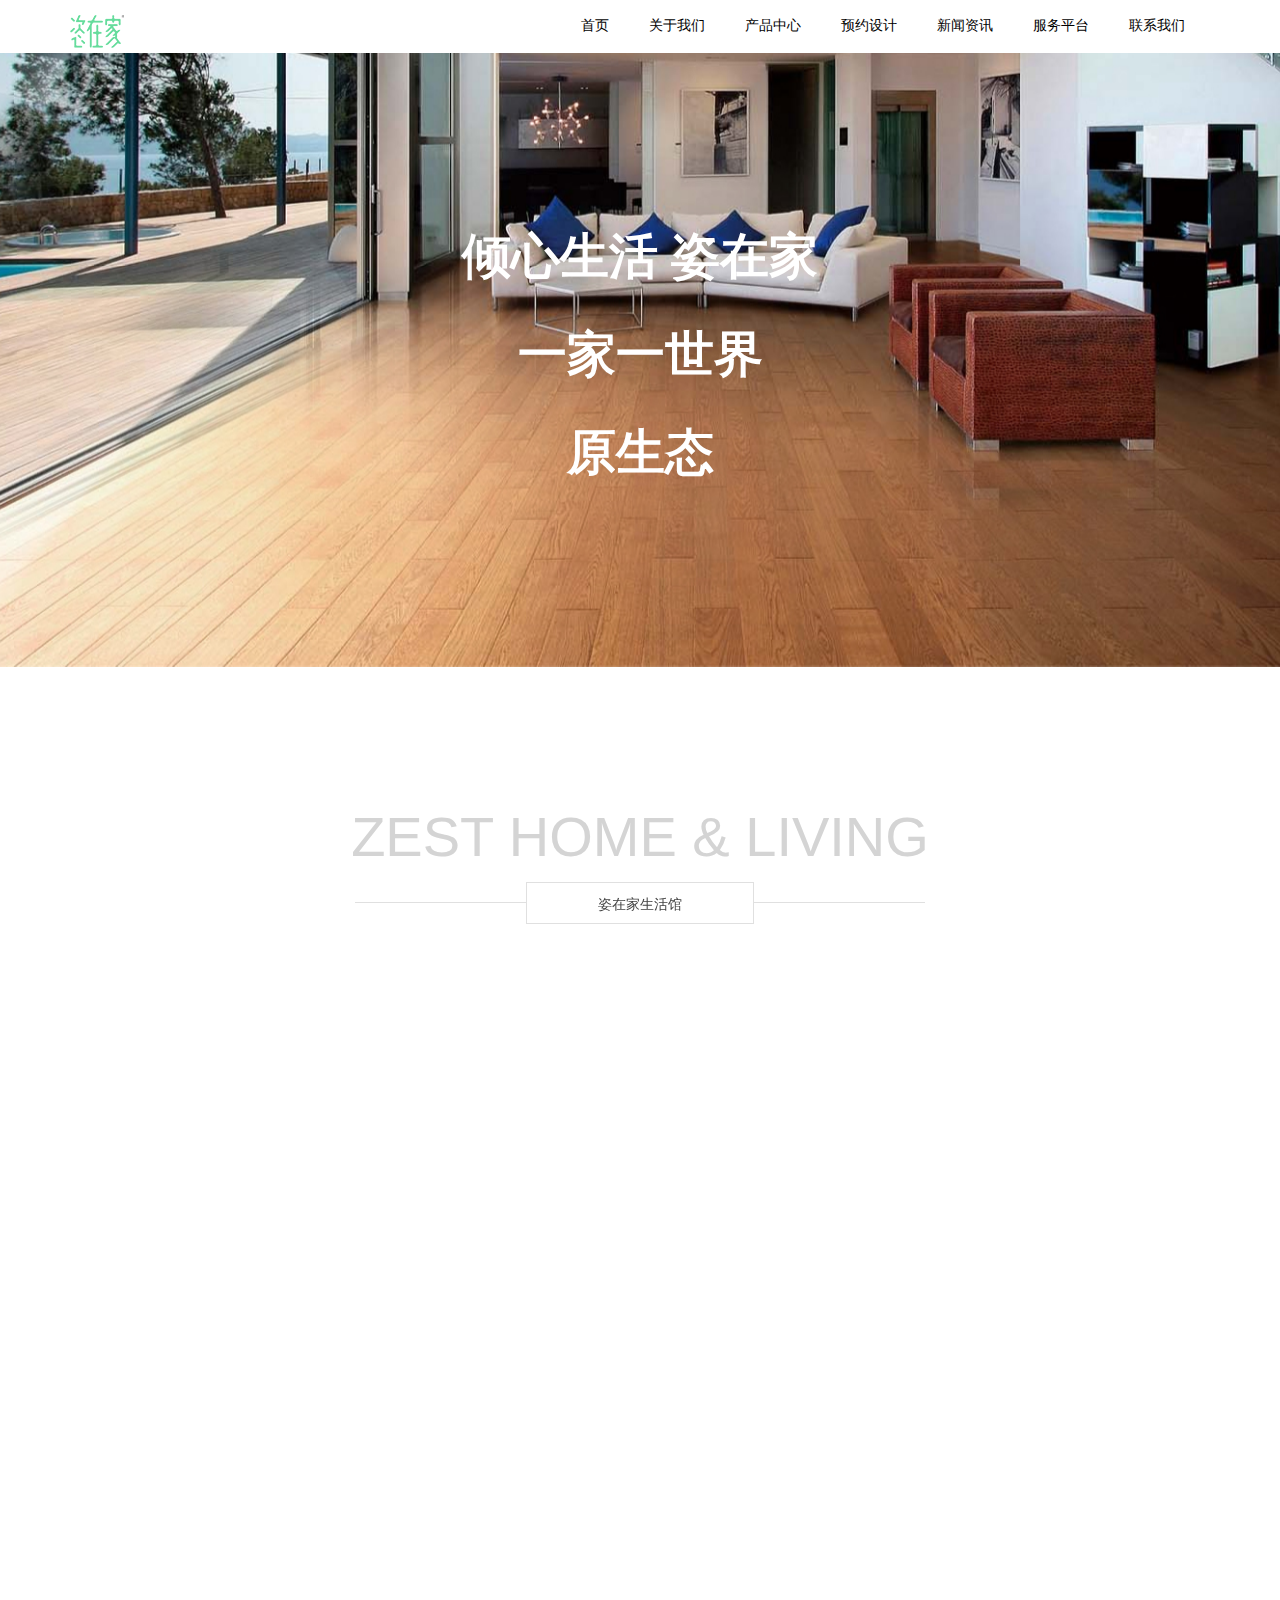
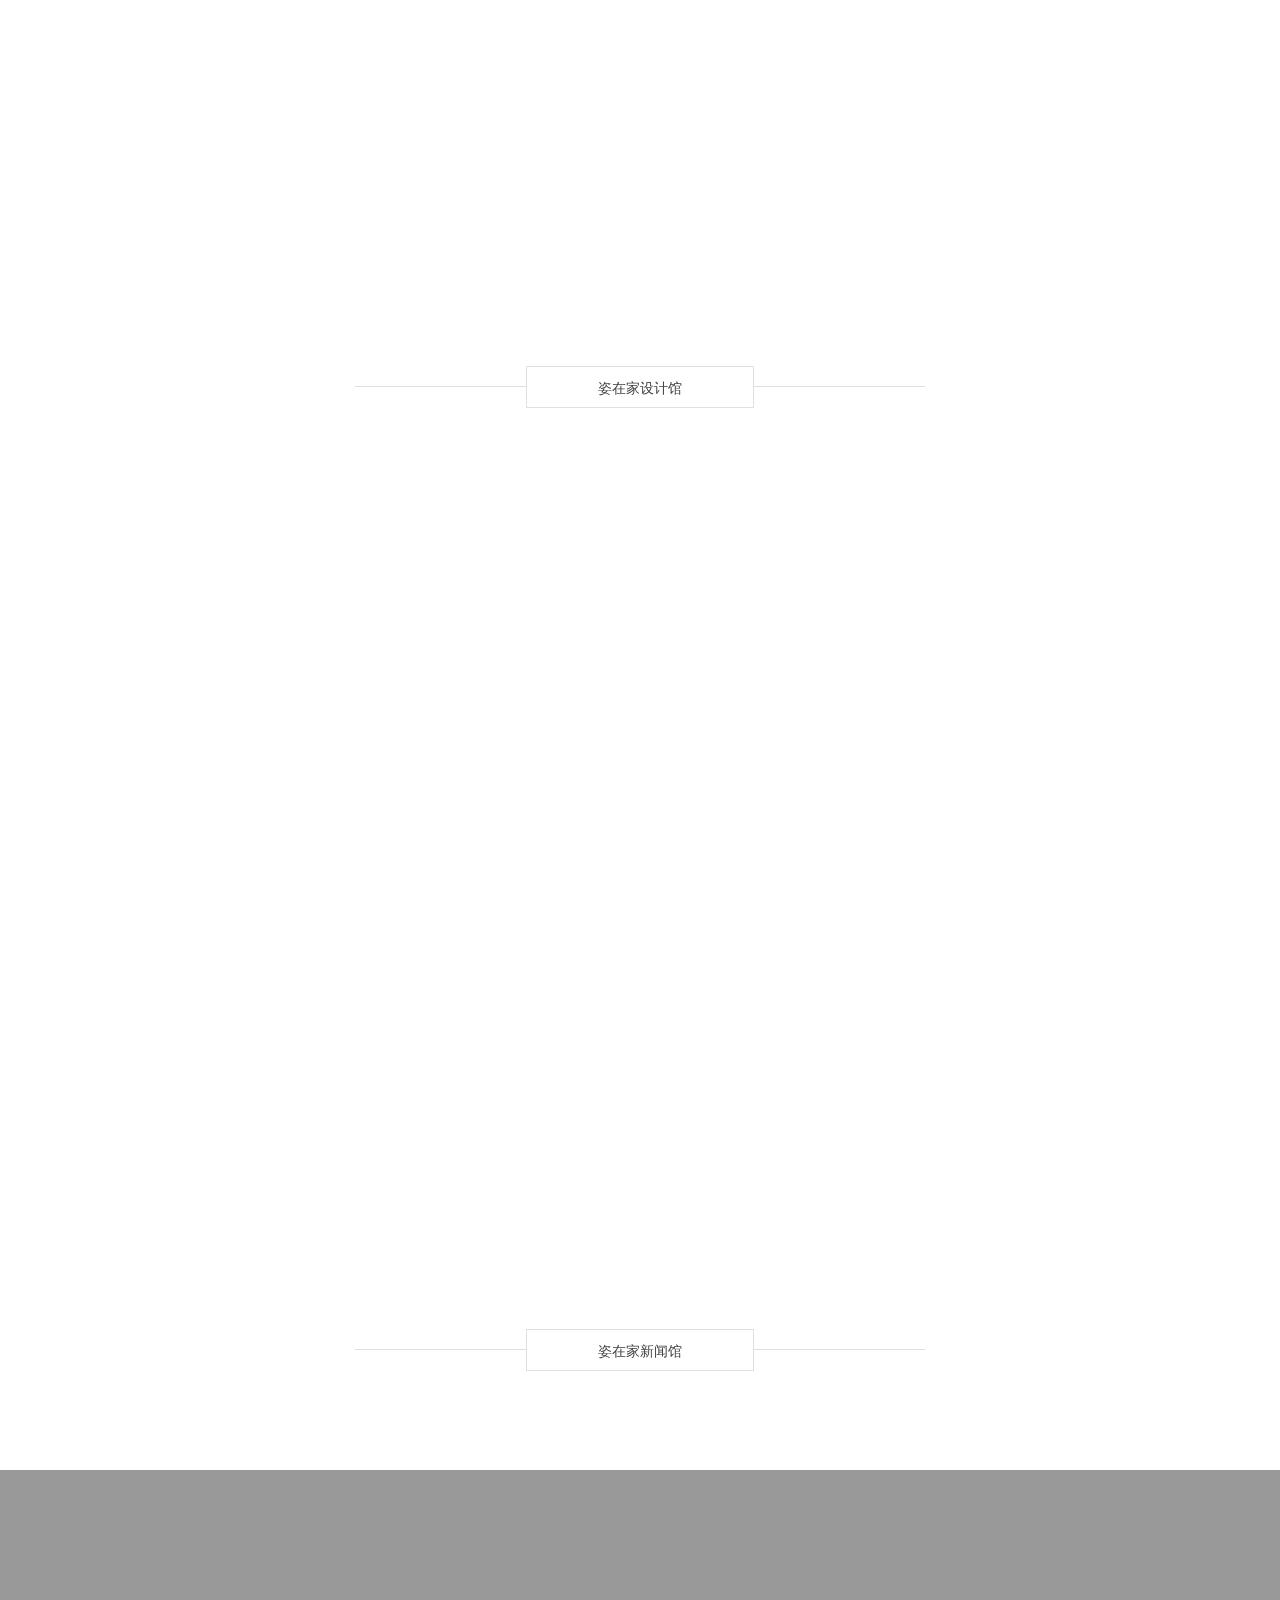
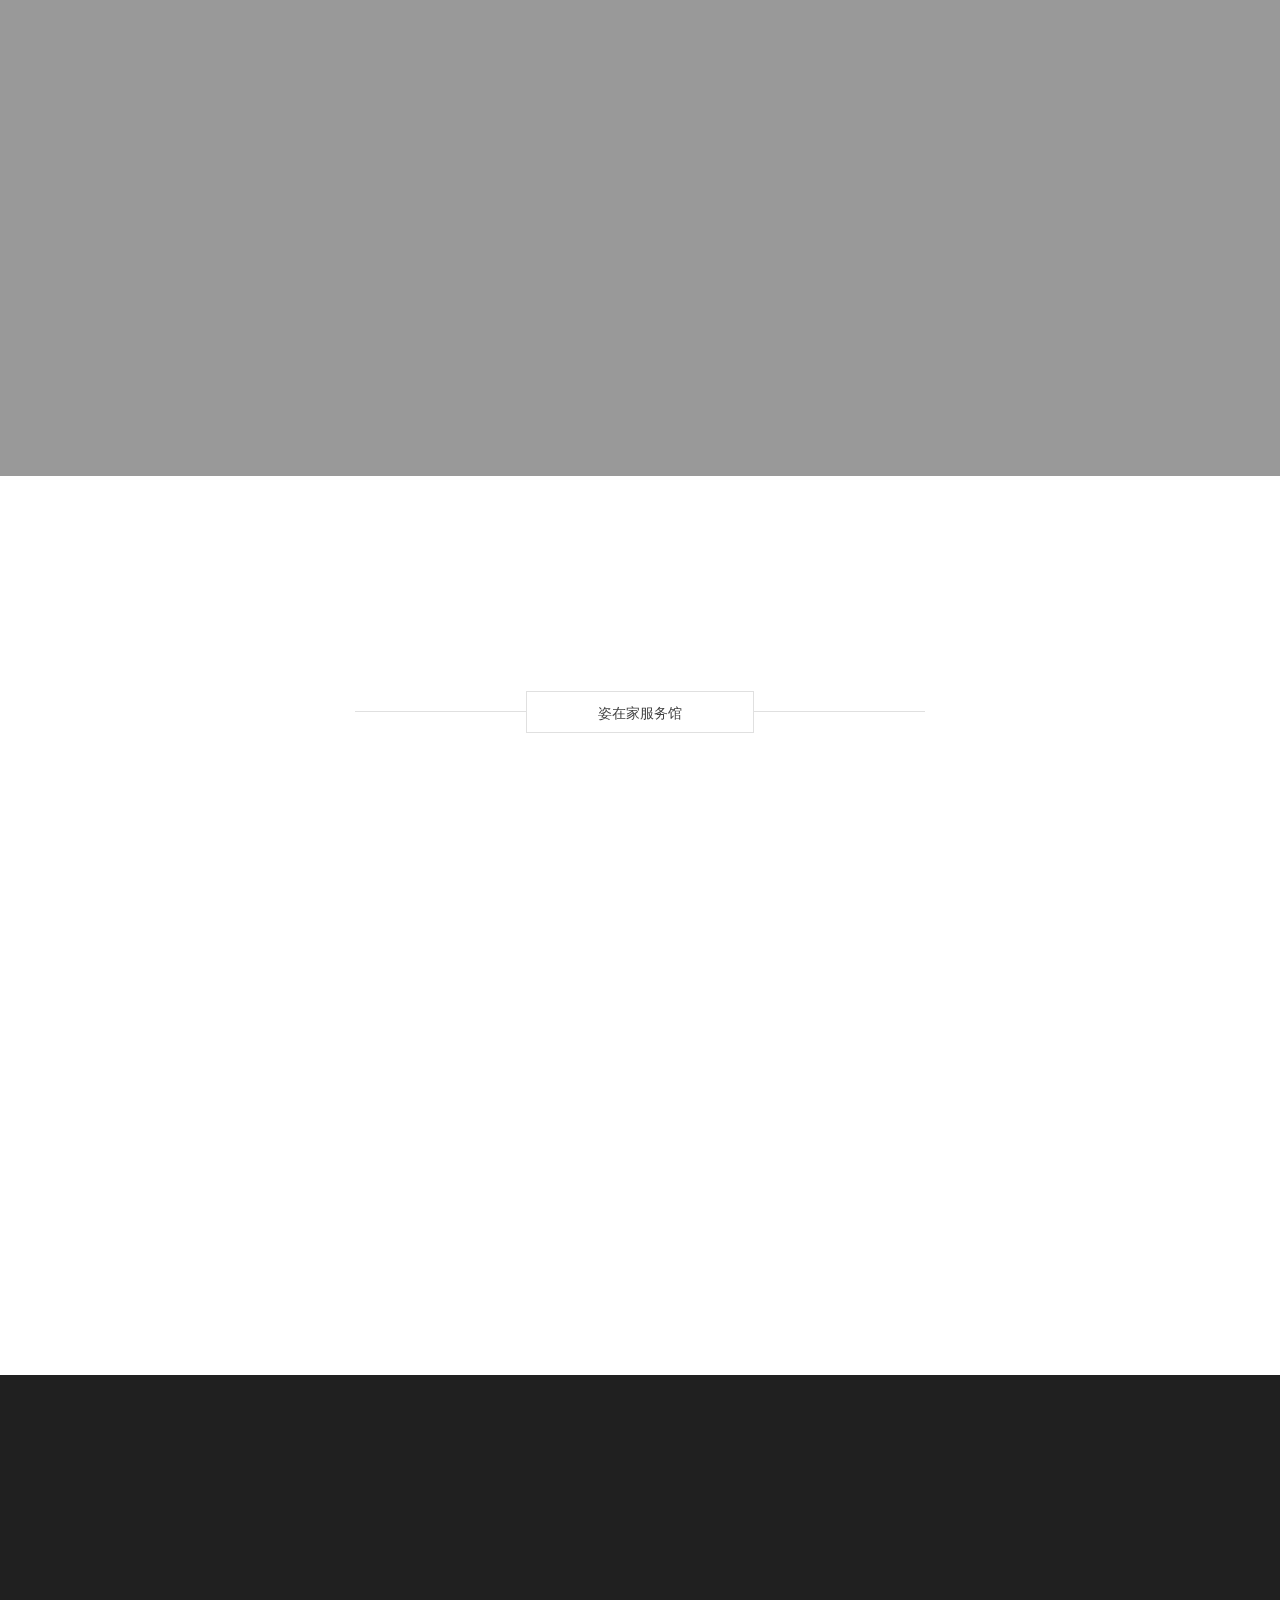
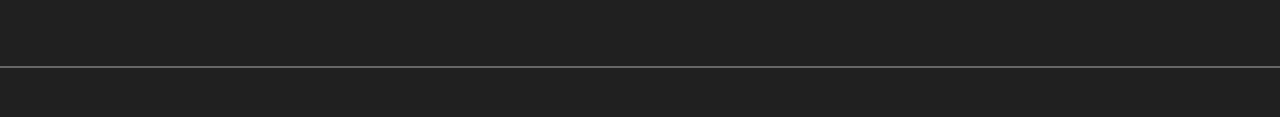
<file: index.html>
<!DOCTYPE html>
<html lang="en">
<head>
    <meta charset="UTF-8">
    <meta http-equiv="X-UA-Compatible" content="IE=edge">
    <meta name="viewport" content="width=device-width, initial-scale=1.0">
    <link rel="stylesheet" href="./assets/css/bootstrap.min.css">
    <link rel="stylesheet" href="./assets/css/animate.min.css">
    <link rel="stylesheet/less" href="./assets/css/reset.less">
    <link rel="stylesheet/less" href="./assets/css/common.less">
    <link rel="stylesheet/less" href="./assets/css/index.less">
    <script src="./assets/js/jquery.min.js"></script>
    <script src="./assets/js/bootstrap.min.js"></script>
    <script src="./assets/js/less.min.js"></script>
    <script src="./assets/js/wow.min.js"></script>
    <script src="./assets/js/parallax.min.js"></script>
    <title>Home Furnishing</title>
</head>
<body>
    <!-- 头部 -->
    <header class="header navbar navbar-inverse" >
        <div class="container">
          
            <div class=" navbar-header">
                <button type="button" class="navbar-toggle collapsed" data-toggle="collapse" data-target="#bs-example-navbar-collapse-1" aria-expanded="false">
                    <span class="sr-only">Toggle navigation</span>
                    <span class="icon-bar"></span>
                    <span class="icon-bar"></span>
                    <span class="icon-bar"></span>
                </button>
                <a class="navbar-brand logo" href="JavaScript:;">
                    <img src="./assets/images/logo_03.png" class="img-responsive" alt="">
                </a>
            </div>
        
            <!-- 导航 -->
            <div class="collapse navbar-collapse" id="bs-example-navbar-collapse-1">
                <ul class="nav navbar-nav navbar-right">                           
                    <li class="nav-item"><a class="nav-link" href="#home">首页</a></li>
                    <li class="nav-item"><a class="nav-link" href="./assets/html/about.html">关于我们</a></li>
                    <li class="nav-item"><a class="nav-link" href="JavaScript:;">产品中心</a></li>
                    <li class="nav-item"><a class="nav-link" href="JavaScript:;">预约设计</a></li>
                    <li class="nav-item"><a class="nav-link" href="JavaScript:;">新闻资讯</a></li>
                    <li class="nav-item"><a class="nav-link" href="JavaScript:;">服务平台</a></li>
                    <li class="nav-item"><a class="nav-link" href="./assets/html/contact.html">联系我们</a></li>
                </ul>


            </div>
        </div>
    </header>
    
    <!-- banner -->
    <div class="banner "  data-parallax="scroll" data-image-src="./assets/images/banner_02.png" id="home">
        <div class="container">

            <div class="text">
                <h1 class="wow slideInUp" data-wow-delay="100ms">倾心生活 姿在家</h1>
                <h1 class="wow slideInUp" data-wow-delay="200ms">一家一世界</h1>
                <h1 class="wow slideInUp" data-wow-delay="300ms">原生态</h1>
            </div>

        </div>
    </div>
    

    <div class="lifetit">
        <div class="container">
            <div class="title wow fadeInUp" data-wow-delay="100ms">ZEST HOME & LIVING</div>
            <div class="btname">
                <div>姿在家生活馆</div>
                <p class="wow fadeInUp" data-wow-delay="200ms">GIVE YOU A COMFORTABLE HOME</p>
            </div>
        </div>
    </div>

    <div class="lifebanner" data-parallax="scroll" data-image-src="./assets/images/banner1_02.png">
        <div class="container">
            <div class="top">
                <div class="tbox wow slideInUp" data-wow-delay="100ms">简约美式</div>
                <div class="tbox wow slideInUp" data-wow-delay="200ms">田园休闲</div>
                <div class="tbox wow slideInUp" data-wow-delay="300ms">清新法式</div>
                <div class="tbox wow slideInUp" data-wow-delay="400ms">现代都市</div>
            </div>
            <div class="bottom">
                <div class="picture">
                    <img class="img-responsive wow lightSpeedIn" data-wow-delay="100ms" src="./assets/images/pc_03.png" alt="">
                    
                </div>
                <div class="picture2">
                    <img class="img-responsive wow lightSpeedIn" data-wow-delay="200ms" src="./assets/images/pc1_03.png" alt="">
                </div>
                <div class="text wow lightSpeedIn" data-wow-delay="200ms">
                    时间更迭，件件物品在艺术氛围的衬托下韵味十足灵动且张力十足的传记圆腿简约与典雅的结合现代都市里一笔浓墨重彩的色调简约美式里一缕典雅的英伦之风经典的场景，奇妙的邂逅你，是否也在等待夏洛克的到来
                </div>
            </div>
        </div>
    </div>

    <div class="lifetit">
        <div class="container">
            <div class="title wow fadeInUp" data-wow-delay="100ms">ZEST HOME & LIVING DESIGN</div>
            <div class="btname">
                <div>姿在家设计馆</div>
                <p class="wow fadeInUp" data-wow-delay="200ms">GIVE YOU A COMFORTABLE HOME</p>
            </div>
        </div>
    </div>


    <div class="design">
        <div class="container">
            <div class="list">
                <div class="item">
                    <img class="img-responsive wow slideInUp" data-wow-delay="100ms" src="./assets/images/sheji_03.png" class="img-responsive" alt="">
                    <div class="tit">设计理念</div>
                </div>
                <div class="item">
                    <img class="img-responsive wow slideInUp" data-wow-delay="200ms" src="./assets/images/sheji2_03.png" class="img-responsive" alt="">
                    <div class="tit">设计团队</div>
                </div>
                <div class="item">
                    <img class="img-responsive wow slideInUp" data-wow-delay="300ms" src="./assets/images/sheji3_03.png" class="img-responsive" alt="">
                    <div class="tit">设计案例</div>
                </div>
                <div class="item">
                    <img class="img-responsive wow slideInUp" data-wow-delay="400ms" src="./assets/images/sheji4_03.png" class="img-responsive" alt="">
                    <div class="tit">设计预约</div>
                </div>
            </div>
        </div>
    </div>

    <div class="lifetit">
        <div class="container">
            <div class="title wow fadeInUp">ZEST HOME & LIVING NEWS</div>
            <div class="btname">
                <div>姿在家新闻馆</div>
                <p class="wow fadeInUp" data-wow-delay="200ms">GIVE YOU A COMFORTABLE HOME</p>
            </div>
        </div>
    </div>


    <div class="newsbanner" data-parallax="scroll" data-image-src="./assets/images/banner2_02.png">
        <div class="yinying">
            <div class="container">
                <div class="top">
                    <div class="tbox wow slideInUp" data-wow-delay="100ms">品牌资讯</div>
                    <div class="tbox wow slideInUp" data-wow-delay="200ms">热门观点</div>
                    <div class="tbox wow slideInUp" data-wow-delay="300ms">家居动态</div>
                    <div class="tbox wow slideInUp" data-wow-delay="400ms">精彩视频</div>
                </div>
                <div class="bottom">
                    <div class="left wow slideInUp" data-wow-delay="100ms">
                        <img src="./assets/images/news_03.png" class="img-responsive" alt="">
                        <div class="text">
                            <h2>穿越人山人海，我们为造梦而来！</h2>
                            <p>因为懂中国人对于家深深的执念，所以我们格外珍惜每一次对家的构建；因为见证了太多关于家的点滴幸福，所以我们了解家之于生活意义非凡。</p>
                            <button type="button">了解更多</button>
                        </div>                    
                    </div>
                    <div class="right">
                        <div class="item wow slideInUp" data-wow-delay="200ms">
                            <img src="./assets/images/news2_03.png" class="img-responsive" alt="">
                            <div class="fonts">
                                <h3>2018什么牌子的床垫好？</h3>
                                <p>美克家居旗下全新线上品牌恣在家，以个性、时尚、多
                                    彩、百搭为核心。其床垫设计符合年轻人的睡</p>
                                <button type="button">了解更多</button>
                            </div>                        
                        </div>
                        <div class="item wow slideInUp" data-wow-delay="300ms">
                            <img src="./assets/images/news3_03.png" class="img-responsive" alt="">
                            <div class="fonts">
                                <h3>怎么辨别实木家具？ 从这五个方面入手就不会错。</h3>
                                <p>实木家具越来越受到大家的欢迎，一方面是因为实木天然环保，另一方面也是因为纯实木对工艺的要求比较高</p>
                                <button type="button">了解更多</button>
                            </div>
                        </div>
                        <div class="item wow slideInUp" data-wow-delay="400ms">
                            <img src="./assets/images/news4_03.png" class="img-responsive" alt="">
                            <div class="fonts">
                                <h3>想要打造正宗美式风格卧室，照着这些方式搭配</h3>
                                <p>美式风格近几年特别流行，不管是年轻人还是中年人，似乎都
                                    对美式情有独钟。不过呢，很多人在装修新家时</p>
                                <button type="button">了解更多</button>
                            </div>
                        </div>
                    </div>
                </div>
            </div>
        </div>
    </div>

    <div class="lifetit">
        <div class="container">
            <div class="title wow fadeInUp">ZEST HOME & LIVING SERVICE</div>
            <div class="btname">
                <div>姿在家服务馆</div>
                <p class="wow fadeInUp" data-wow-delay="200ms">GIVE YOU A COMFORTABLE HOME</p>
            </div>
        </div>
    </div>

    <div class="service">
        <div class="container">
            <div class="title wow slideInUp" data-wow-delay="100ms">恣在家为用户制定全方位服务与管理体制，满足不同客户人群的需求，注重每个细节的处理，为您打造温馨舒适的家居生活。</div>
            <div class="box">
                <div class="item wow lightSpeedIn" data-wow-delay="200ms">
                    <div class="images">
                        <img class="img-responsive" src="./assets/images/sec_03.png" alt="">
                    </div>
                    <div class="text">
                        <p>理念服务</p>
                        <p>恣在家一贯秉承专业的金保姆服务体系，让您买得安心用得放心。一次选择，终身受益。</p>
                    </div>
                </div>
                <div class="item wow lightSpeedIn" data-wow-delay="300ms">
                    <div class="images">
                        <img class="img-responsive" src="./assets/images/sec_05.png" alt="">
                    </div>
                    <div class="text">
                        <p>服务支持</p>
                        <p>恣在家为用户提供知心、省心、诚心、贴心的服务支持，让您放心购买。</p>
                    </div>
                </div>
                <div class="item wow lightSpeedIn" data-wow-delay="400ms">
                    <div class="images">
                        <img class="img-responsive" src="./assets/images/sec_07.png" alt="">
                    </div>
                    <div class="text">
                        <p>服务承诺</p>
                        <p>恣在家用户可享受免费送货与安装以及全国联保服务，让您放心使用。</p>
                    </div>
                </div>
            </div>
        </div>
    </div>

    <div class="under">
        <div class="container">
            <div class="listbox">
                <div class="item wow fadeInUp" data-wow-delay="100ms">
                    <h2 class="title">关于我们</h2>
                    <ul class="ullist">
                        <li><a href="JavaScript:;">公司介绍</a></li>
                        <li><a href="JavaScript:;">文化产品</a></li>
                        <li><a href="JavaScript:;">发展历程</a></li>
                    </ul>
                </div>
                <div class="item wow fadeInUp" data-wow-delay="100ms">
                    <h2 class="title">产品中心</h2>
                    <ul class="ullist">
                        <li><a href="JavaScript:;">现代都市</a></li>
                        <li><a href="JavaScript:;">折叠城市</a></li>
                        <li><a href="JavaScript:;">清风物语</a></li>
                        <li><a href="JavaScript:;">落落星辰</a></li>
                    </ul>
                </div>
                <div class="item wow fadeInUp" data-wow-delay="200ms">
                    <h2 class="title">预约设计</h2>
                    <ul class="ullist">
                        <li><a href="JavaScript:;">精牌设计</a></li>
                        <li><a href="JavaScript:;">设计申请</a></li>
                        <li><a href="JavaScript:;">客户案例</a></li>
                    </ul>
                </div>
                <div class="item wow fadeInUp" data-wow-delay="200ms">
                    <h2 class="title">新闻资讯</h2>
                    <ul class="ullist">
                        <li><a href="JavaScript:;">品牌资讯</a></li>
                        <li><a href="JavaScript:;">热门观点</a></li>
                        <li><a href="JavaScript:;">家具动态</a></li>
                        <li><a href="JavaScript:;">精彩视频</a></li>
                    </ul>
                </div>
                <div class="item wow fadeInUp" data-wow-delay="300ms">
                    <h2 class="title">服务平台</h2>
                    <ul class="ullist">
                        <li><a href="JavaScript:;">理念服务</a></li>
                        <li><a href="JavaScript:;">服务支持</a></li>
                        <li><a href="JavaScript:;">服务承诺</a></li>
                        <li><a href="JavaScript:;">在线保修</a></li>
                    </ul>
                </div>
                <div class="item wow fadeInUp" data-wow-delay="300ms">
                    <h2 class="title">联系我们</h2>
                    <ul class="ullist">
                        <li><a href="JavaScript:;">河南省-郑州高新区-万仙山-万仙洞</a></li>
                        <li><a href="JavaScript:;">110-123456789</a></li>
                        <li><a href="JavaScript:;">www.111.com</a></li>
                    </ul>
                </div>
            </div>
        </div>
    </div>

    <div class="footer">
        <div class="container">
           <p class="wow fadeInUp"> &copy; 2017姿在家家居用品股份有限公司版权所有法 律 声 明 及 隐 私 权 政 策 · 知 识 产 权新ICP备 05003017号新公网安备：65010402001003号</p>
        </div>
    </div>

    
</body>
</html>
<script>
    // 实例化懒加载动画
    new WOW().init();
</script>
</file>
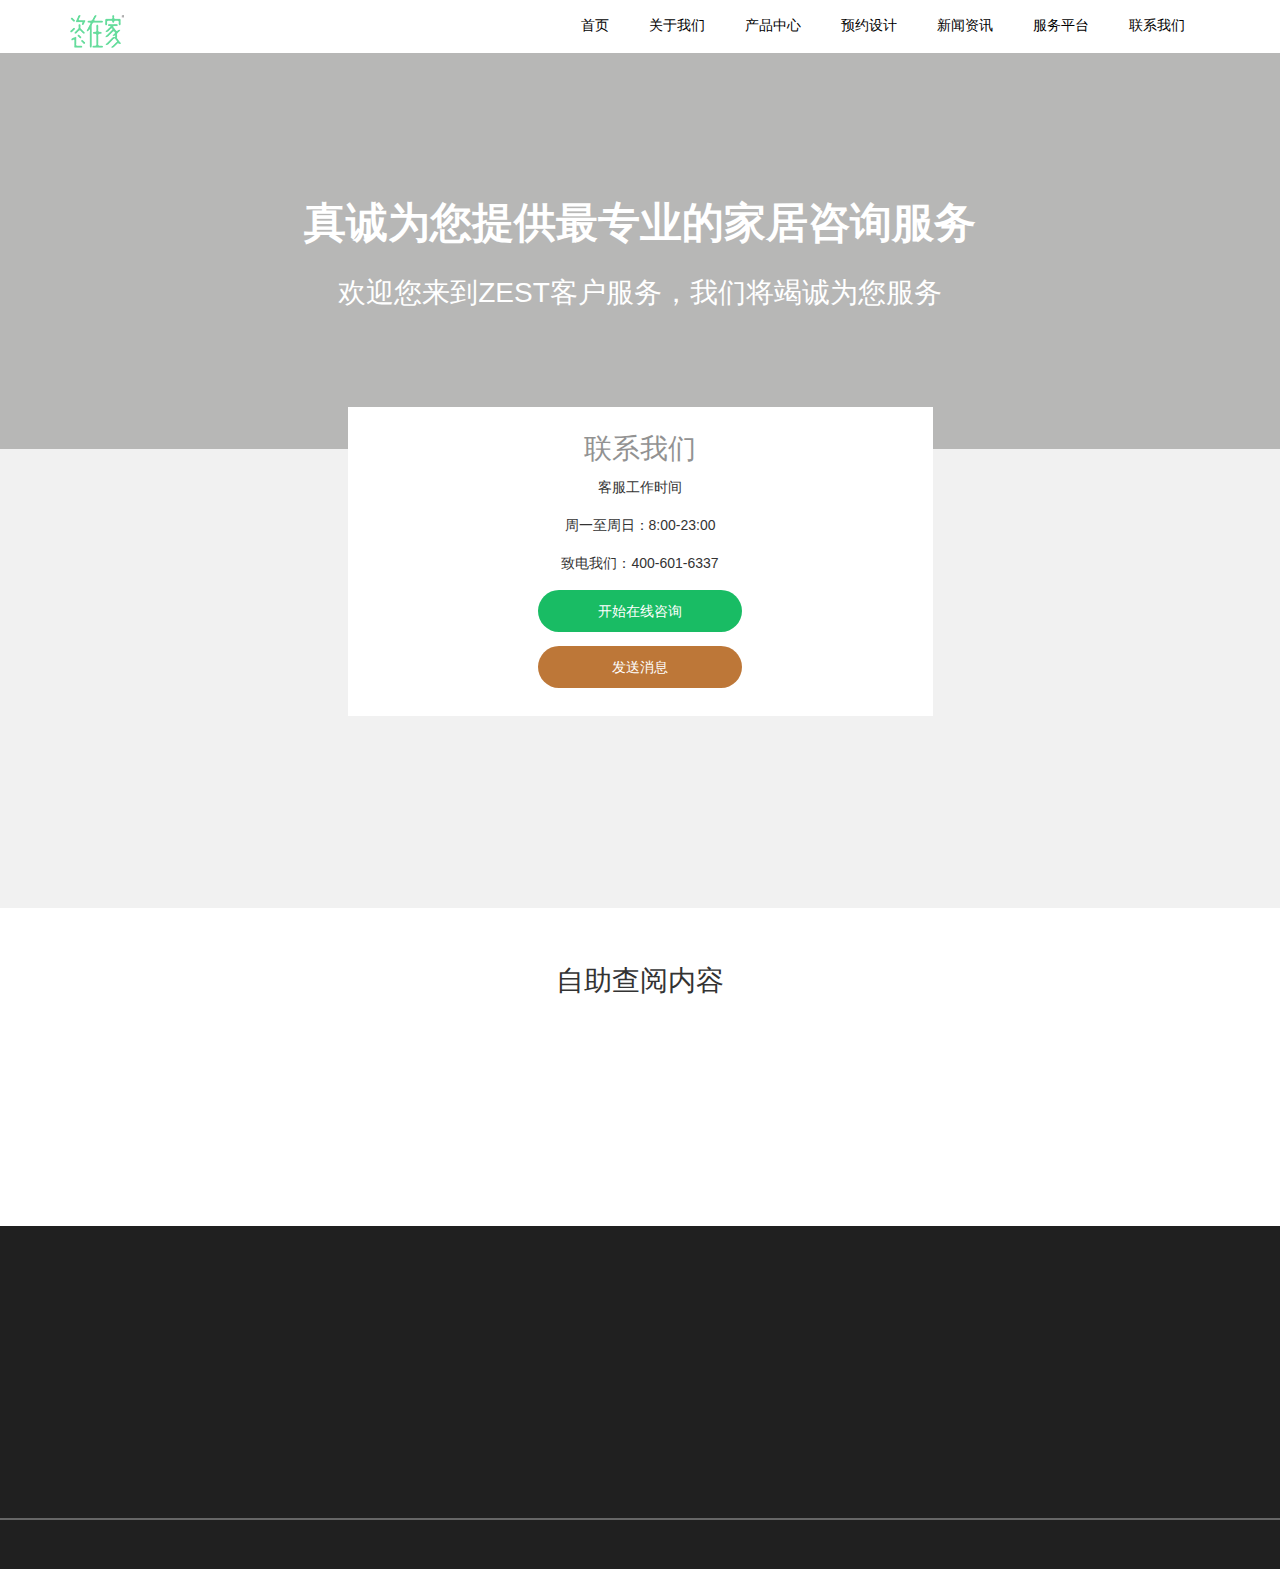
<file: assets/html/contact.html>
<!DOCTYPE html>
<html lang="en">
<head>
    <meta charset="UTF-8">
    <meta http-equiv="X-UA-Compatible" content="IE=edge">
    <meta name="viewport" content="width=device-width, initial-scale=1.0">
    <link rel="stylesheet" href="../css/bootstrap.min.css">
    <link rel="stylesheet" href="../css/animate.min.css">
    <link rel="stylesheet/less" href="../css/reset.less">
    <link rel="stylesheet/less" href="../css/common.less">
    <link rel="stylesheet/less" href="../css/contact.less">
    <script src="../js/jquery.min.js"></script>
    <script src="../js/bootstrap.min.js"></script>
    <script src="../js/less.min.js"></script>
    <script src="../js/wow.min.js"></script>
    <script src="../js/parallax.min.js"></script>
    <title>Home Furnishing</title>
</head>
<body>
    <!-- 头部 -->
    <header class="header navbar navbar-inverse" >
        <div class="container">
          
            <div class=" navbar-header">
                <button type="button" class="navbar-toggle collapsed" data-toggle="collapse" data-target="#bs-example-navbar-collapse-1" aria-expanded="false">
                    <span class="sr-only">Toggle navigation</span>
                    <span class="icon-bar"></span>
                    <span class="icon-bar"></span>
                    <span class="icon-bar"></span>
                </button>
                <a class="navbar-brand logo" href="JavaScript:void(0)">
                    <img src="../images/logo_03.png" class="img-responsive" alt="">
                </a>
            </div>
        
            <!-- 导航 -->
            <div class="collapse navbar-collapse" id="bs-example-navbar-collapse-1">
                <ul class="nav navbar-nav navbar-right">                           
                    <li class="nav-item"><a class="nav-link" href="/HomeFurnishing/index.html">首页</a></li>
                    <li class="nav-item"><a class="nav-link" href="./about.html">关于我们</a></li>
                    <li class="nav-item"><a class="nav-link" href="JavaScript:;">产品中心</a></li>
                    <li class="nav-item"><a class="nav-link" href="JavaScript:;">预约设计</a></li>
                    <li class="nav-item"><a class="nav-link" href="JavaScript:;">新闻资讯</a></li>
                    <li class="nav-item"><a class="nav-link" href="JavaScript:;">服务平台</a></li>
                    <li class="nav-item"><a class="nav-link" href="./contact.html">联系我们</a></li>
                </ul>


            </div>
        </div>
    </header>
    

    <div class="banner">
        <h1 class="wow slideInRight" data-wow-delay="100ms">真诚为您提供最专业的家居咨询服务</h1>
        <h3 class="wow slideInRight" data-wow-delay="300ms">欢迎您来到ZEST客户服务，我们将竭诚为您服务</h3>
    </div>

    <div class="contact">
        <div class="container">
            <div class="form">
                <div class="box">
                    <h1 class="wow lightSpeedIn" data-wow-delay="100ms">联系我们</h1>
                    <p class="wow lightSpeedIn" data-wow-delay="200ms">客服工作时间</p>
                    <p class="wow lightSpeedIn" data-wow-delay="300ms">周一至周日：8:00-23:00</p>
                    <p class="wow lightSpeedIn" data-wow-delay="400ms">致电我们：400-601-6337</p>
                    <div class="wow lightSpeedIn" data-wow-delay="500ms">开始在线咨询</div>
                    <div class="wow lightSpeedIn" data-wow-delay="600ms">发送消息</div>
                </div>
            </div>
        </div>
    </div>

    <div class="query">
        <div class="container">
            <div class="title">自助查阅内容</div>
            <div class="list">
                <div class="item wow lightSpeedIn" data-wow-delay="100ms">
                    <h1>新手上路</h1>
                    <ul>
                        <li><a href="javascript:void(0)">注册新用户</a></li>
                        <li><a href="javascript:void(0)">购物无忧</a></li>
                        <li><a href="javascript:void(0)">常见问题解答</a></li>
                    </ul>
                </div>
                <div class="item wow lightSpeedIn" data-wow-delay="200ms">
                    <h1>售后保障</h1>
                    <ul>
                        <li><a href="javascript:void(0)">物流配送</a></li>
                        <li><a href="javascript:void(0)">收货指南</a></li>
                        <li><a href="javascript:void(0)">退货流程</a></li>
                        <li><a href="javascript:void(0)">质保说明</a></li>
                    </ul>
                </div>
                <div class="item wow lightSpeedIn" data-wow-delay="300ms">
                    <h1>购物无忧</h1>
                    <ul>
                        <li><a href="javascript:void(0)">正品保证</a></li>
                        <li><a href="javascript:void(0)">注册协议</a></li>
                        <li><a href="javascript:void(0)">隐私政策</a></li>
                        <li><a href="javascript:void(0)">免责声明</a></li>
                    </ul>
                </div>
                <div class="item wow lightSpeedIn" data-wow-delay="400ms">
                    <h1>特殊服务</h1>
                    <ul>
                        <li><a href="javascript:void(0)">免费设计</a></li>
                        <li><a href="javascript:void(0)">自由定制</a></li>
                        
                    </ul>
                </div>
            </div>
        </div>
    </div>

    <div class="under">
        <div class="container">
            <div class="listbox">
                <div class="item wow fadeInUp" data-wow-delay="100ms">
                    <h2 class="title">关于我们</h2>
                    <ul class="ullist">
                        <li><a href="JavaScript:;">公司介绍</a></li>
                        <li><a href="JavaScript:;">文化产品</a></li>
                        <li><a href="JavaScript:;">发展历程</a></li>
                    </ul>
                </div>
                <div class="item wow fadeInUp" data-wow-delay="100ms">
                    <h2 class="title">产品中心</h2>
                    <ul class="ullist">
                        <li><a href="JavaScript:;">现代都市</a></li>
                        <li><a href="JavaScript:;">折叠城市</a></li>
                        <li><a href="JavaScript:;">清风物语</a></li>
                        <li><a href="JavaScript:;">落落星辰</a></li>
                    </ul>
                </div>
                <div class="item wow fadeInUp" data-wow-delay="200ms">
                    <h2 class="title">预约设计</h2>
                    <ul class="ullist">
                        <li><a href="JavaScript:;">精牌设计</a></li>
                        <li><a href="JavaScript:;">设计申请</a></li>
                        <li><a href="JavaScript:;">客户案例</a></li>
                    </ul>
                </div>
                <div class="item wow fadeInUp" data-wow-delay="200ms">
                    <h2 class="title">新闻资讯</h2>
                    <ul class="ullist">
                        <li><a href="JavaScript:;">品牌资讯</a></li>
                        <li><a href="JavaScript:;">热门观点</a></li>
                        <li><a href="JavaScript:;">家具动态</a></li>
                        <li><a href="JavaScript:;">精彩视频</a></li>
                    </ul>
                </div>
                <div class="item wow fadeInUp" data-wow-delay="300ms">
                    <h2 class="title">服务平台</h2>
                    <ul class="ullist">
                        <li><a href="JavaScript:;">理念服务</a></li>
                        <li><a href="JavaScript:;">服务支持</a></li>
                        <li><a href="JavaScript:;">服务承诺</a></li>
                        <li><a href="JavaScript:;">在线保修</a></li>
                    </ul>
                </div>
                <div class="item wow fadeInUp" data-wow-delay="300ms">
                    <h2 class="title">联系我们</h2>
                    <ul class="ullist">
                        <li><a href="JavaScript:;">河南省-郑州高新区-万仙山-万仙洞</a></li>
                        <li><a href="JavaScript:;">110-123456789</a></li>
                        <li><a href="JavaScript:;">www.111.com</a></li>
                    </ul>
                </div>
            </div>
        </div>
    </div>

    <div class="footer">
        <div class="container">
           <p class="wow fadeInUp"> &copy; 2017姿在家家居用品股份有限公司版权所有法 律 声 明 及 隐 私 权 政 策 · 知 识 产 权新ICP备 05003017号新公网安备：65010402001003号</p>
        </div>
    </div>

    
</body>
</html>
<script>
    // 实例化懒加载动画
    new WOW().init();
</script>
</file>
